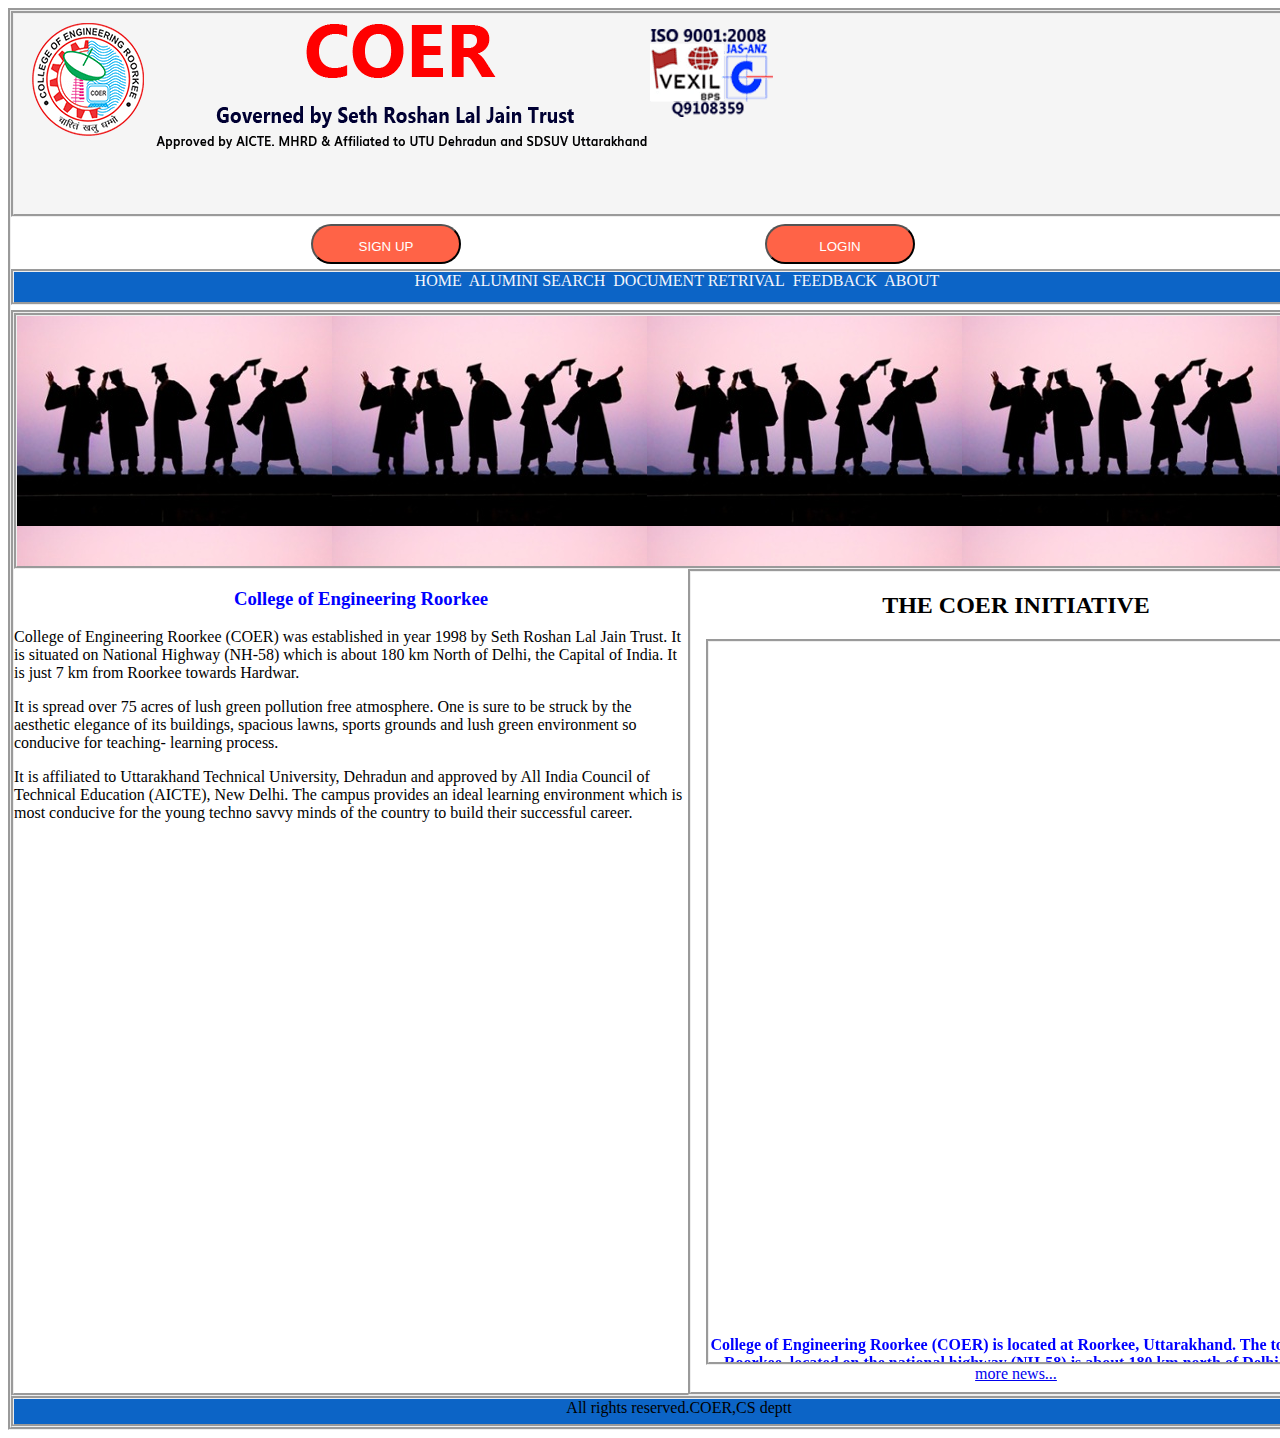
<file: index.html>
<!DOCTYPE html>
<html>
    <head>
        <title>COER college </title>
        <link rel="stylesheet" type="text/css" href="style.css"></link>
    </head>
    <body>
        <div class="page">
        <div class="headerpart"></div>
        <!--    <input type="submit" class="btn btn-primary"> 
            <input type="button" onclick="location.href='form.html';" value="Contact" />-->
            <input type="submit" button onclick="location.href = 'newsign.html';"class="btn btn-primary" value="sign up" ></button>
         <input type="submit" button onclick="location.href = 'login.html';"class="btn btn-primary" value="login" ></button>
           <!-- <input type="submit" class="btn btn-primary" value="login"> -->
            <div class="linkspart">
            <center>
                <a href="h.html">HOME</a>&nbsp;
                <a href="login.html">ALUMINI SEARCH</a>&nbsp;
               
                <a href="dr.html"--->DOCUMENT RETRIVAL</a>&nbsp;
                <a href="contact.html">FEEDBACK</a>&nbsp;
                <a href="about.html">ABOUT</a>&nbsp;
                   </center></div>
            <div class="bodypart">
            <div class="imagepart"></div>
                <div class="newspart">
                <h2>THE COER INITIATIVE</h2>
                <div class="news">
                    <marquee direction="up" height="100%">
                        <h4>College of Engineering Roorkee (COER) is located at Roorkee, Uttarakhand. The town of Roorkee, located on the national highway (NH-58) is about 180 km north of Delhi, the capital of India, and is known as the gateway to the Himalayan Ranges. Roorkee is well connected with Delhi via rail and road. There is frequent bus service between Roorkee and Delhi. Rail connections to Roorkee are on Howrah-Amritsar and Delhi-Dehradun Railway Lines. The COER campus, situated on NH-58, just 7 km from Roorkee offers an enchanting site with 75 acres of lush green pollution free environment. Affiliated to Uttarakhand Technical University (UTU), Dehradun and recognized by All India Council of Technical Education (AICTE), the campus provides an enchanting site on the busy highway that catches the eye of every passer-by.


        </h4>
                        <br>
                        <p>20+ YEARS EXCELLENCE </p>
                        <br>
                         <p>3+ APPLIED PATENT</p>
                        <br>
                        <p>16+ CENTER OF EXCELLENCE </p>
                        <br> <p>229+ STUDENT STARTUPS </p>
                        <br> <p>250+ UP TO DATE FACULTY</p>
                        <br> <p>13025+ ALUMNI</p>
                        <br>
                        <hr>
                    
                    <br>
                      
                        </marquee>
                    </div>
                   
                    <a href="morenews.html">more news... </a>
                  </div>
                <h3>College of Engineering Roorkee</h3>
    <p>
            College of Engineering Roorkee (COER) was established in year 1998 by Seth Roshan Lal Jain Trust. It is situated on National Highway (NH-58) which is about 180 km North of Delhi, the Capital of India. It is just 7 km from Roorkee towards Hardwar.
                </p>
                <p>
                    It is spread over 75 acres of lush green pollution free atmosphere. One is sure to be struck by the aesthetic elegance of its buildings, spacious lawns, sports grounds and lush green environment so conducive for teaching- learning process.
                </p>
                <p>
                    It is affiliated to Uttarakhand Technical University, Dehradun and approved by All India Council of Technical Education (AICTE), New Delhi. The campus provides an ideal learning environment which is most conducive for the young techno savvy minds of the country to build their successful career.
    </p>
        </div>
            <div class="footerpart">
                <center>All rights reserved.COER,CS deptt</center>
            </div>
        </div>
     </body>
    
</body>
</html>
</file>
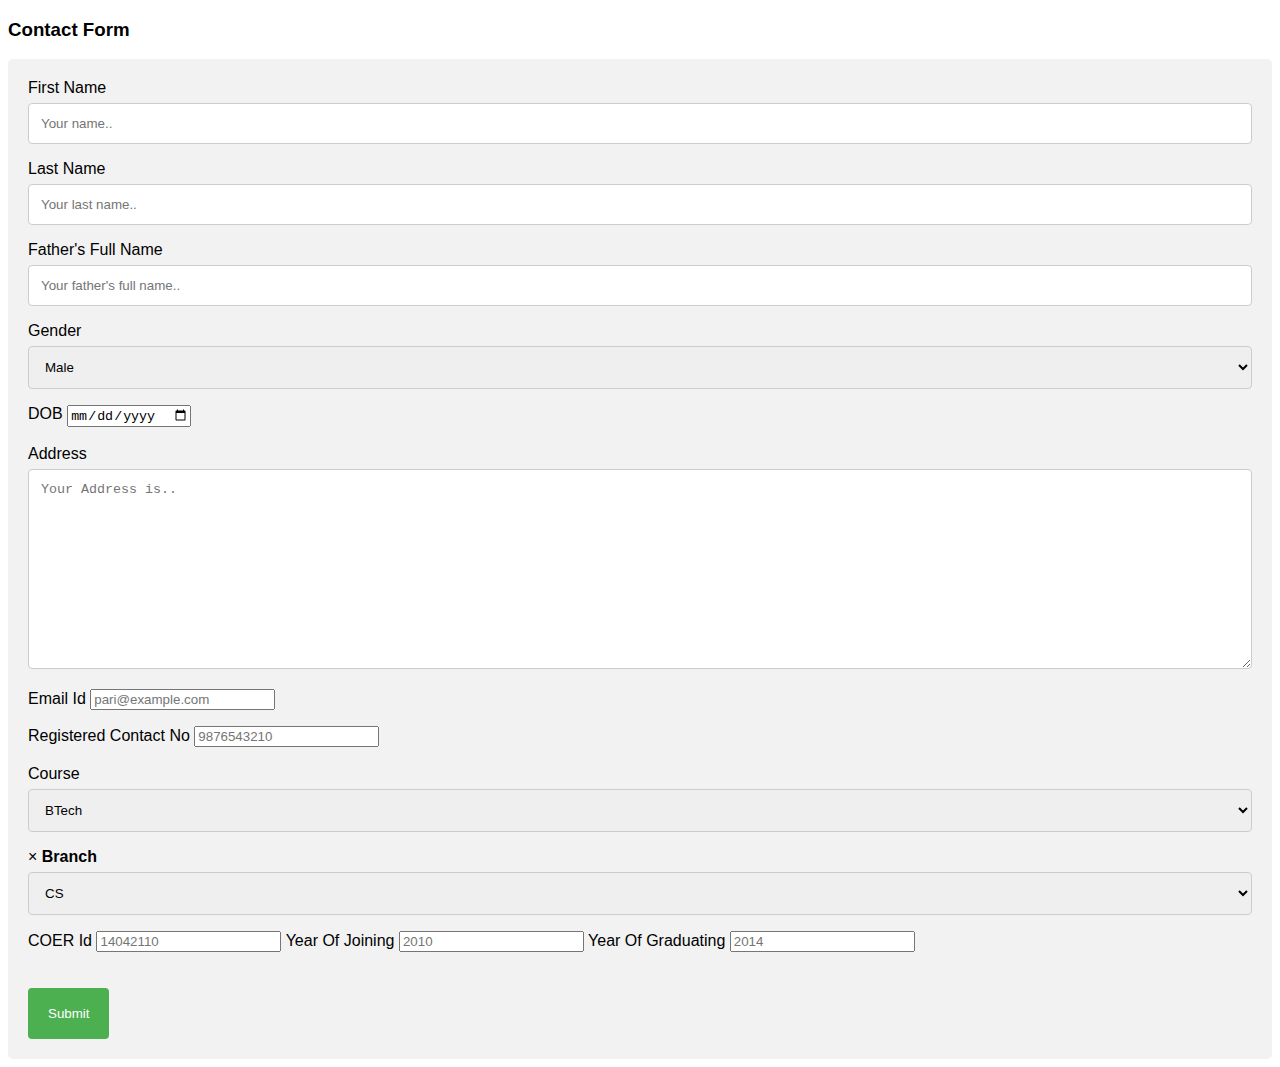
<file: form.html>
<!DOCTYPE html>
<html>
<head>
<meta name="viewport" content="width=device-width, initial-scale=1">
<style>
body {font-family: Arial, Helvetica, sans-serif;}
* {box-sizing: border-box;}

input[type=text], select, textarea {
  width: 100%;
  padding: 12px;
  border: 1px solid #ccc;
  border-radius: 4px;
  box-sizing: border-box;
  margin-top: 6px;
  margin-bottom: 16px;
  resize: vertical;
}

input[type=submit] {
  background-color: #4CAF50;
  color: white;
  padding: 18px 20px;
  border: none;
  border-radius: 4px;
  cursor: pointer;
}

input[type=submit]:hover {
  background-color: #45a049;
}

.container {
  border-radius: 5px;
  background-color: #f2f2f2;
  padding: 20px;
}
</style>
</head>
<body>

<h3>Contact Form</h3>

<div class="container">
  <form action="/action_page.php">
    <label for="fname">First Name</label>
    <input type="text" id="fname" name="firstname" placeholder="Your name..">

    <label for="lname">Last Name</label>
    <input type="text" id="lname" name="lastname" placeholder="Your last name..">
      
    <label for="fathername">Father's Full Name</label>
    <input type="text" id="fathername" name="fathername" placeholder="Your father's full name..">
      
     
    <label for="gender">Gender</label>
    <select id="gender" name="gender">
      <option value="male">Male</option>
      <option value="female">Female</option>
      <option value="other">Other</option>
    </select> 
      
      <label for="dob">DOB</label>
    <input type="date" id="dob" name="bday">
      <br>
      <br>
      
      <label for="address">Address</label>
    <textarea id="address" name="address" placeholder="Your Address is.." style="height:200px"></textarea>
      
      <label for="email">Email Id</label>
    <input type="email" id="email" name="email" placeholder="pari@example.com">
      
      <p id="demo"></p>
      <script>
      function myFunction() {
      var x = document.getElementById("myEmail").value;
      document.getElementById("demo").innerHTML = x;
      }
      </script>
      
      <label for="mobile">Registered Contact No</label>
    <input type="number" id="phone" type="tel" name="mobile" placeholder="9876543210">
      <br>
      <br>
      
      <label for="course">Course</label>
      <select id="course" name="course">
      <option value="Btech">BTech</option>
      <option value="mba">MBA</option>
      <option value="bba">BBA</option>
     <option value="bcom">BCom</option> 
     </select>
      
      <div id="id01" class="branch">
        <span onclick="document.getElementById('id01').style.display='none'" class="close" title="Close Modal">&times;</span>
            <script>
function myFunction() {
  document.getElementById("id01").innerHTML = "branch";
}
</script>
            
    <label for="branch"><b>Branch</b></label>
     <select id="branch" name="branch">
    <option value="CS">CS</option>
    <option value="IT">IT</option>
    <option value="ET">ET</option>
    <option value="EN">EN</option>
    <option value="ME">ME</option>
    <option value="CE">CE</option>
            </select>
        </div>
      <label for="coerid">COER Id</label>
      <input type="number" id="coerid" name="coerid" placeholder="14042110">


     <script>
     function myFunction() {
     var x = document.createElement("INPUT");
     x.setAttribute("type", "number");
     x.setAttribute("value", "16032130");
     document.body.appendChild(x);
     }
     </script>
      
      <label for="join">Year Of Joining</label>
    <input type="number" id="join" name="join" placeholder="2010">
      

     <script>
     function myFunction() {
     var x = document.createElement("INPUT");
     x.setAttribute("type", "number");
     x.setAttribute("value", "16032130");
     document.body.appendChild(x);
     }
     </script>
      
      <label for="passing">Year Of Graduating</label>
    <input type="number" id="passing" name="passing" placeholder="2014">
      

     <script>
     function myFunction() {
     var x = document.createElement("INPUT");
     x.setAttribute("type", "number");
     x.setAttribute("value", "16032130");
     document.body.appendChild(x);
     }
     </script>
           <br>
           <br>
           <br>
    
      
    <input type="submit" value="Submit"><br>
           

  </form>
</div>

</body>
</html>
</file>
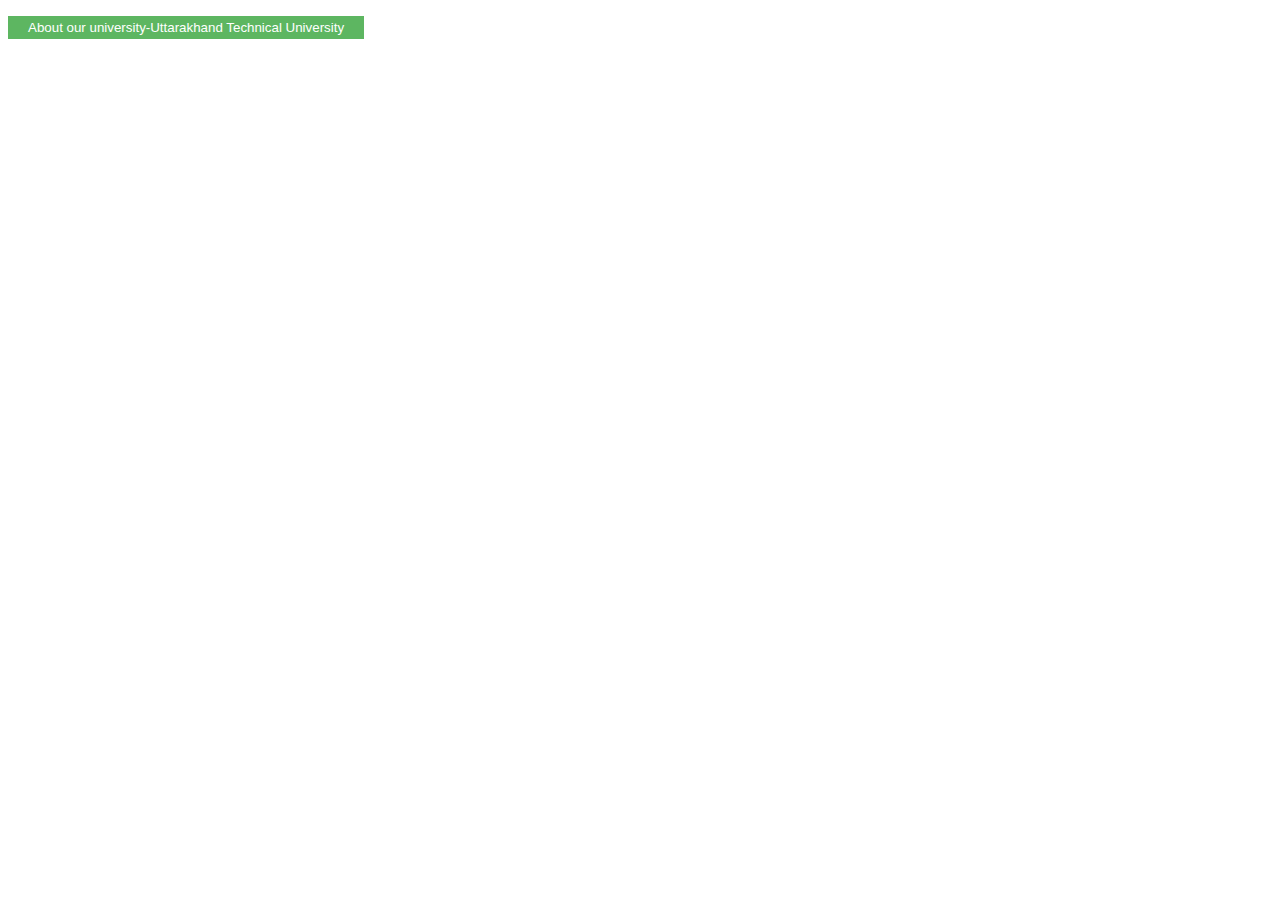
<file: h.html>
<!DOCTYPE html>
<html>
<style>
body {font-family: Arial, Helvetica, sans-serif;}
* {box-sizing: border-box;}

/* Full-width input fields */
input[type=text], input[type=password] {
  width: 100%;
  padding: 4px;
  margin: 5px 0 22px 0;
  display: inline-block;
  border: none;
  background: #f1f1f1;
}

/* Add a background color when the inputs get focus */
input[type=text]:focus, input[type=password]:focus {
  background-color: #ddd;
  outline: none;
}

/* Set a style for all buttons */
button {
  background-color: #4CAF50;
  color: white;
  padding: 4px 20px;
  margin: 8px 0;
  border: none;
  cursor: pointer;
  width: 100%;
  opacity: 0.9;
}

button:hover {
  opacity:1;
}



/* Add padding to container elements */
.container {

  padding: 2px;
}

/* The Modal (background) */
.modal {
  display: none; /* Hidden by default */
  position: fixed; /* Stay in place */
  z-index: 1; /* Sit on top */
  left: 0;
  top: 0;
  width: 100%; /* Full width */
  height: 100%; /* Full height */
  overflow: auto; /* Enable scroll if needed */
  background-color: #474e5d;
  padding-top: 50px;
}

/* Modal Content/Box */
.modal-content {
  background-color: #fefefe;
  margin: 5% auto 15% auto; /* 5% from the top, 15% from the bottom and centered */
  border: 1px solid #888;
  width: 80%; /* Could be more or less, depending on screen size */
}

/* Style the horizontal ruler */
hr {
  border: 1px solid #f1f1f1;
  margin-bottom: 5px;
}
 
/* The Close Button (x) */
.close {
  position: absolute;
  right: 35px;
  top: 15px;
  font-size: 40px;
  font-weight: bold;
  color: #f1f1f1;
}

.close:hover,
.close:focus {
  color: #f44336;
  cursor: pointer;
}

/* Clear floats */
.clearfix::after {
  content: "";
  clear: both;
  display: table;
}


</style>
<body>
<button onclick="document.getElementById('id01').style.display='block'" style="width:auto;">About our university-Uttarakhand Technical University</button>

<div id="id01" class="modal">
  <span onclick="document.getElementById('id01').style.display='none'" class="close" title="Close Modal">&times;</span>
  <form class="modal-content" action="/action_page.php">
    <div class="container">
      <h1>Uttarakhand Technical University is a public university in the Indian state of Uttarakhand set up by the Government of Uttarakhand on 27 January 2005, through the Uttarakhand Technical University Act 2005.[1] It has 8 constituent institutes and approximately 132 affiliated colleges spread all over the state.
        Departments and faculties
Architecture
Business Management
Mechanical Engineering
Civil Engineering
Electrical Engineering
Electronics & Communication Engineering
Computer Science and Engineering
Industrial & Production Engineering
Biotech Engineering
Engineering and Technology
Hotel Management and Catering Technology
Medical Sciences
Pharmacy
Law (via affiliated colleges)
Affiliated colleges and institutes
The university has been established in an area of 8.372 hectare and it is the only affiliating university of the state for technical institutions. There are 8 constituent and 132 affiliated colleges[3] with 33,000 students in courses mentioned below:
Bachelor of Technology (B.Tech)
Bachelor of Pharmacy (B.Pharm)
Bachelor of Hotel Management and Catering Technology (BHMCT)
Master of Business Administration (MBA)
Master of Computer Application (MCA)
Master of Pharmacy (M.Pharm)
Master of Technology (M.Tech): 720
Professional courses
          
The university imparts education in graduate, post graduate and doctorate programmes in disciplines like Management, Engineering, Hotel Management, Computer Application, Pharmacy, etc.

It serves technical education through its progress monitored each semester, part time Ph.D programme especially designed for teachers and scientists by giving them opportunity to explore the untouched area of research. The university runs M.Tech and M.Pharma programmes, apart from the 8 Constituent Colleges.
It is spreading technical education in the remote underprivileged area of Uttarakhand hills.
THDC Institute of Hydropower Engineering and Technology, New Tehri
Seemant Institute of Technology, Pithoragarh
Women Institute of Technology, Dehradun
Institute of Technology, Gopeshwar
State Institute of Hotel Management and Catering Technology & Applied, New Tehri
Institute of Technology Tanakpur (under construction)
Institute of Technology, Uttarkashi (under construction)
Institute of Technology, Salt, Almora (proposed)</h1>

    </div>
  </form>
</div>

<script>
// Get the modal
var modal = document.getElementById('id01');

// When the user clicks anywhere outside of the modal, close it
window.onclick = function(event) {
  if (event.target == modal) {
    modal.style.display = "none";
  }
}
</script>

</body>
</html>
</file>
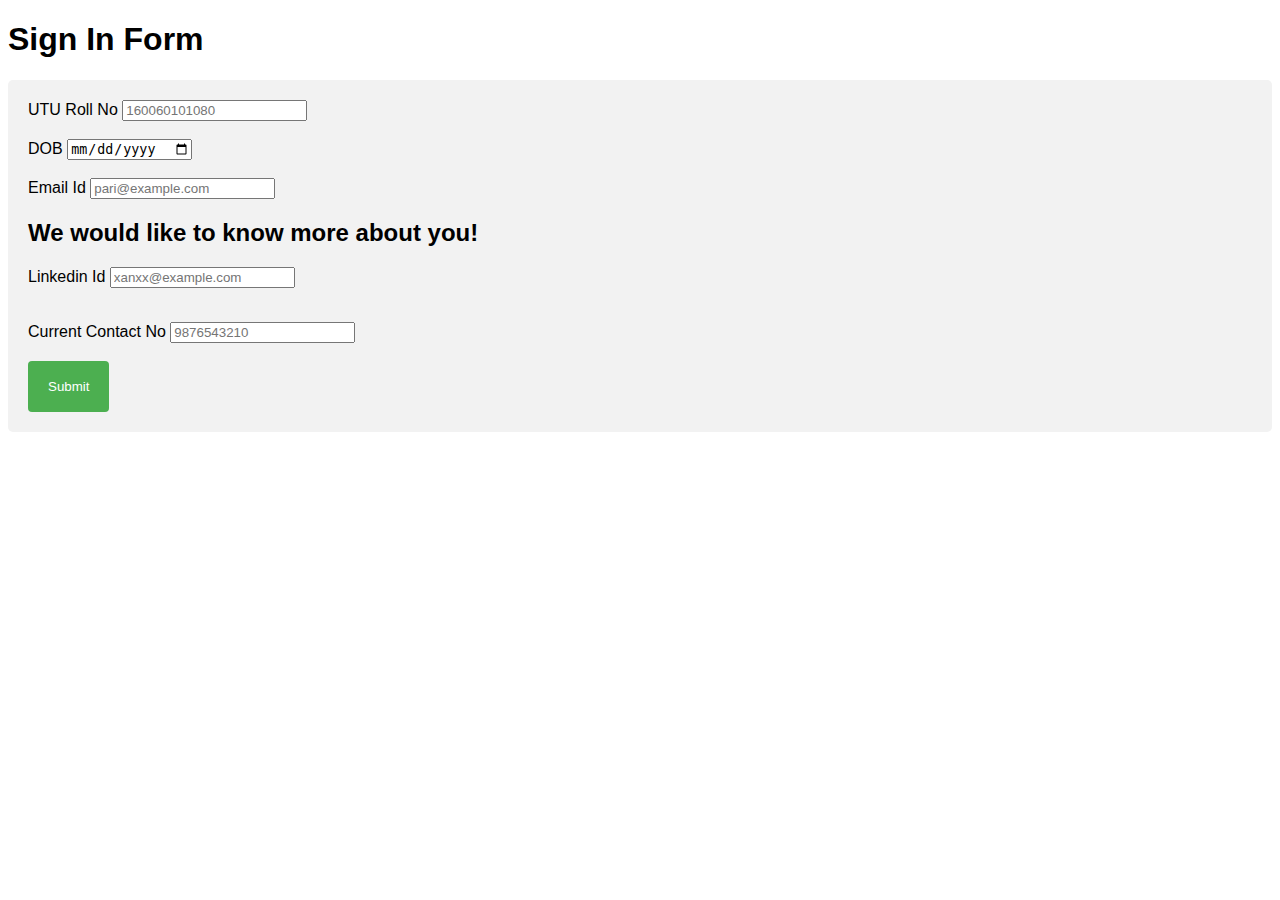
<file: newsign.html>
<!DOCTYPE html>
<html>
<head>
<meta name="viewport" content="width=device-width, initial-scale=1">
<style>
body {font-family: Arial, Helvetica, sans-serif;}
* {box-sizing: border-box;}

input[type=text], select, textarea {
  width: 100%;
  padding: 20px;
  border: 1px solid #ccc;
  border-radius: 4px;
  box-sizing: border-box;
  margin-top: 6px;
  margin-bottom: 16px;
  resize: vertical;
}

input[type=submit] {
  background-color: #4CAF50;
  color: white;
  padding: 18px 20px;
  border: none;
  border-radius: 4px;
  cursor: pointer;
}

input[type=submit]:hover {
  background-color: #45a049;
}

.container {
  border-radius: 5px;
  background-color: #f2f2f2;
  padding: 20px;
}
</style>
</head>
<body>

<h1>Sign In Form</h1>

<div class="container">
  <form action="/action_page.php">
    <!--
      <label for="fname">First Name</label>
    <input type="text" id="fname" name="firstname" placeholder="Your name..">

    <label for="lname">Last Name</label>
    <input type="text" id="lname" name="lastname" placeholder="Your last name..">
      
    <label for="fathername">Father's Full Name</label>
    <input type="text" id="fathername" name="fathername" placeholder="Your father's full name..">
      
     
    <label for="gender">Gender</label>
    <select id="gender" name="gender">
      <option value="male">Male</option>
      <option value="female">Female</option>
      <option value="other">Other</option>
    </select> 
--> 
      <label for="coerid">UTU Roll No</label>
      <input type="number" id="coerid" name="coerid" placeholder="160060101080">


     <script>
     function myFunction() {
     var x = document.createElement("INPUT");
     x.setAttribute("type", "number");
     x.setAttribute("value", "160060101080");
     document.body.appendChild(x);
     }
     </script><br>
      <br>
      
      <label for="dob">DOB</label>
    <input type="date" id="dob" name="bday">
      <br>
      <br>
      
     <!-- <label for="address">Address</label>
    <textarea id="address" name="address" placeholder="Your Address is.." style="height:200px"></textarea>-->
      
      <label for="email">Email Id</label>
    <input type="email" id="email" name="email" placeholder="pari@example.com">
      
      <p id="demo"></p>
      <script>
      function myFunction() {
      var x = document.getElementById("myEmail").value;
      document.getElementById("demo").innerHTML = x;
      }
      </script>
      
      
      
      <h2>We would like to know more about you!</h2>
         
      <label for="linkedin">Linkedin Id</label>
    <input type="email" id="email" name="linkedin" placeholder="xanxx@example.com">
      
      <p id="demo"></p>
      <script>
      function myFunction() {
      var x = document.getElementById("myEmail").value;
      document.getElementById("demo").innerHTML = x;
      }
      </script>
      <br>
      <label for="mobile">Current Contact No</label>
    <input type="number" id="phone" type="tel" name="mobile" placeholder="9876543210">
      <br>
      <br>
      
   <!--   <label for="course">Course</label>
      <select id="course" name="course">
      <option value="Btech">BTech</option>
      <option value="mba">MBA</option>
      <option value="bba">BBA</option>
     <option value="bcom">BCom</option> 
     </select>
      
      <div id="id01" class="branch">
        <span onclick="document.getElementById('id01').style.display='none'" class="close" title="Close Modal">&times;</span>
            <script>
function myFunction() {
  document.getElementById("id01").innerHTML = "branch";
}
</script>
            
    <label for="branch"><b>Branch</b></label>
     <select id="branch" name="branch">
    <option value="CS">CS</option>
    <option value="IT">IT</option>
    <option value="ET">ET</option>
    <option value="EN">EN</option>
    <option value="ME">ME</option>
    <option value="CE">CE</option>
            </select>
        </div>
-->
      
      
      <!--<label for="join">Year Of Joining</label>
    <input type="number" id="join" name="join" placeholder="2010">
      

     <script>
     function myFunction() {
     var x = document.createElement("INPUT");
     x.setAttribute("type", "number");
     x.setAttribute("value", "16032130");
     document.body.appendChild(x);
     }
     </script>
      
      <label for="passing">Year Of Graduating</label>
    <input type="number" id="passing" name="passing" placeholder="2014">
      

     <script>
     function myFunction() {
     var x = document.createElement("INPUT");
     x.setAttribute("type", "number");
     x.setAttribute("value", "16032130");
     document.body.appendChild(x);
     }
     </script>
           <br>
           <br>
           <br>
    -->
      
    <input type="submit" value="Submit"><br>

           

  </form>
</div>

</body>
</html>
</file>
<file: style.css>
.page
{
width:1330px;
height:1080;
border-style:groove;
}
.headerpart
{
width:1330px;
height:200px;
border-style:groove;
background-color: whitesmoke;
background-image:url('logo.png');
    background-repeat:no-repeat;
}
.btn{
    display:inline-block;
    height:40px;
    width:150px;
    line-height: 40px;
    overflow: hidden;
    position: relative;
    text-align: center;
    background: tomato;
    border-radius: 25px;
    color:#fff;
    text-transform: uppercase;
    margin-top: 7px;
    margin-left: 300px;
    cursor:pointer;
    text-decoration: none;
    
}
.btn-text{
display: :block;
height: 100%;
position:relative;
top:0;
-webkit-transition:top 0.6s;
-moz-transition:top 0.6s;
-ms-transition:top 0.6s;
-o-transition:top 0.6s;
transition: top 0.6s;
width:100%;
}
.btn:hover .btn-text{
top:-100%;
}
.linkspart
{
    width:1330px;
    height:30px;
    margin-top:5px;
    background-color:rgb(12,100,198); 
    border-style:groove;
}
.linkspart a
{
    color:rgb(245,246,251);
    text-decoration:none;
    
}
.linkspart a:hover
{
   background-color:rgb(245,246,251); 
   color:rgb(12,100,198);
}
.bodypart
{
width:1330px;
height:1080px;
border-style:groove;
 margin-top: 5px;   
}
.bodypart .imagepart
{
   width:1330px;
height:250px; 
    border-style:groove;
    background-image: url('Graduates-1.jpg');
}
.bodypart .newspart
{
width:650px;
height:820px;
border-style:groove;
float:right;
    text-align: center;
}  
.bodypart .newspart .news
{
width:=520px;
height:720px;
border-style:groove; 
    margin-left: 15px;
      margin-right: 15px;
    
     color: blue;
}
.bodypart .newspart .news h4
{
    color: blue;
    text-align: center;
}
.bodypart h3
{ text-align: center;
    color: blue;
    padding-left: 20px;
}
.footerpart
{
width:1330px;
height:25px;
margin-top:0px;
background-color:rgb(12,100,198);
border-style:groove; 
    text-align: center;
}
</file>
